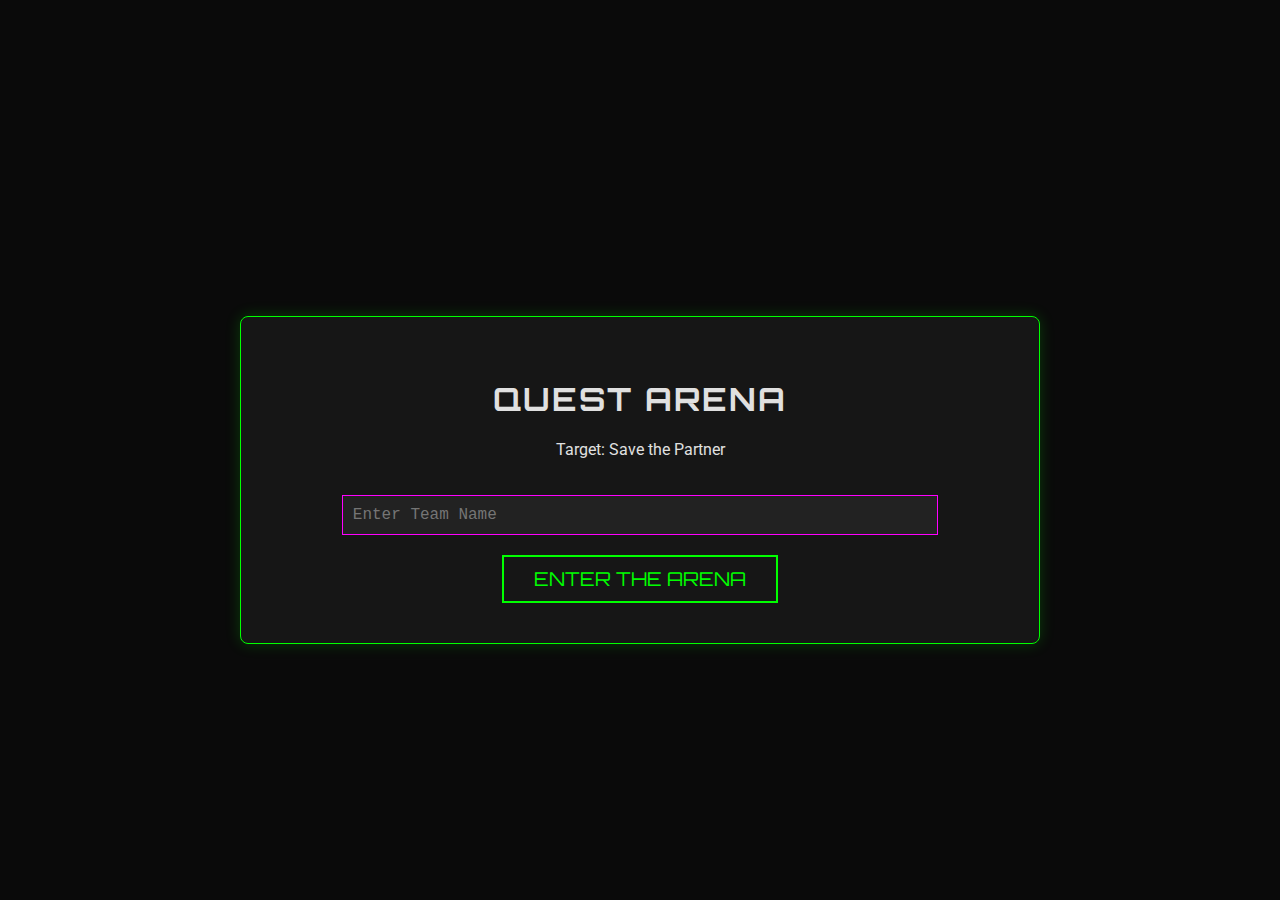
<file: client/index.html>
<!DOCTYPE html>
<html lang="en">
<head>
    <meta charset="UTF-8">
    <meta name="viewport" content="width=device-width, initial-scale=1.0">
    <title>QuestArena: Target Save the Partner</title>
    <link rel="stylesheet" href="style.css">
    <link href="https://fonts.googleapis.com/css2?family=Orbitron:wght@400;700&family=Press+Start+2P&family=Roboto:wght@300;400;700&display=swap" rel="stylesheet">
</head>
<body>

    <div class="container">
        <!-- Header / HUD -->
        <header id="game-hud" class="hidden">
            <div class="hud-item">Level: <span id="level-display">0</span></div>
            <div class="hud-item">Timer: <span id="timer-display">30:00</span></div>
            <div class="hud-item">Score: <span id="score-display">0</span></div>
            <div class="hud-item">Status: <span id="hud-status">Talk to the NPC</span></div>
        </header>

        <!-- Main Content Area -->
        <main>
            <!-- Login Screen -->
            <section id="login-screen" class="active">
                <h1>QUEST ARENA</h1>
                <p>Target: Save the Partner</p>
                <input type="text" id="team-name" placeholder="Enter Team Name">
                <button onclick="startGame()">ENTER THE ARENA</button>
            </section>

            <!-- Waiting Lobby Screen (NEW) -->
            <section id="waiting-screen" class="hidden">
                <div class="waiting-icon">⏳</div>
                <h2>WAITING FOR SERVER</h2>
                <p class="waiting-text">The game master hasn't started the timer yet.</p>
                <p class="waiting-sub">You are connected as: <strong id="waiting-team-name"></strong></p>
                <div class="waiting-players">
                    <span id="waiting-player-count">0</span> players connected
                </div>
                <div class="waiting-pulse-bar"></div>
                <p class="waiting-hint">The game will begin automatically once the server admin starts the timer.</p>
            </section>

            <!-- Story / Context Screen -->
            <section id="story-screen" class="hidden">
                <h2>Mission Briefing</h2>
                <p id="story-text">
                    The Principal captured your partner inside the college building.
                    Defeat each floor boss by clearing their challenge and reach the top floor.
                    You only have one shot to save your love story.
                </p>
                <button onclick="startMission()">START MISSION</button>
            </section>

            <section id="level-intro-screen" class="hidden">
                <h2 id="level-intro-title">Level Intro</h2>
                <p id="level-intro-dialogue"></p>
                <button onclick="continueLevelIntro()">CONTINUE</button>
            </section>

            <section id="hidden-route-screen" class="hidden">
                <h2>Unknown Voice</h2>
                <p id="hidden-route-text">
                    "Are you looking for your Mithrabindha?" — a voice echoes near the stairs.
                </p>
                <div class="path-options">
                    <button onclick="handleHiddenRoute('investigate')" class="path-btn hard">Investigate Voice</button>
                    <button onclick="handleHiddenRoute('ignore')" class="path-btn easy">Ignore and Continue</button>
                </div>
            </section>

            <section id="arena-screen" class="hidden">
                <h2 id="arena-level-title">Level 0 — College Gate</h2>
                <canvas id="arena-canvas" width="1920" height="1080"></canvas>
                <p id="arena-hint">WASD / Arrow Keys to move. Press E/Enter near NPCs.</p>
                <div id="arena-interact-prompt" class="hidden"></div>
                <div id="arena-interact-prompt-list" class="hidden"></div>
                <div id="arena-dialogue" class="hidden">
                    <h3 id="arena-dialogue-speaker">NPC</h3>
                    <p id="arena-dialogue-text"></p>
                    <button onclick="continueArenaDialogue()">Continue</button>
                </div>
            </section>

            <div id="modal-backdrop" class="hidden"></div>

            <!-- Level Selection / Path Choice -->
            <section id="path-selection" class="hidden">
                <h2 id="path-title">Choose Your Path</h2>
                <div class="path-options">
                    <button onclick="choosePath('easy')" class="path-btn easy">Easy Path</button>
                    <button onclick="choosePath('hard')" class="path-btn hard">Hard Path</button>
                    <button id="backlog-btn" onclick="choosePath('backlog_king')" class="path-btn hidden-btn" style="display:none;">???</button> 
                </div>
            </section>

            <!-- Question Display -->
            <section id="question-screen" class="hidden">
                <h2 id="question-title">Level 0</h2>
                <div id="question-container">
                    <!-- Dynamic Question Content -->
                </div>
                <button id="submit-answer-btn" onclick="submitAnswer()">Submit Answer</button>
            </section>

            <!-- Coding Challenge Screen (Level 5) -->
            <section id="coding-screen" class="hidden">
                <h2>FINAL BOSS: Coding Challenge</h2>
                <p id="coding-problem-text"></p>
                <textarea id="code-editor" rows="15" placeholder="# Write your Python code here..."></textarea>
                <button onclick="submitCode()">COMPILE & EXECUTE</button>
                <div id="code-result"></div>
            </section>

            <!-- Game Over / Victory Screen -->
            <section id="end-screen" class="hidden">
                <h1 id="end-title">MISSION ACCOMPLISHED</h1>
                <p>Final Score: <span id="final-score">0</span></p>
                <p id="end-message"></p>
            </section>
        </main>
    </div>

    <div id="fade-overlay"></div>

    <script src="script.js"></script>
</body>
</html>
</file>
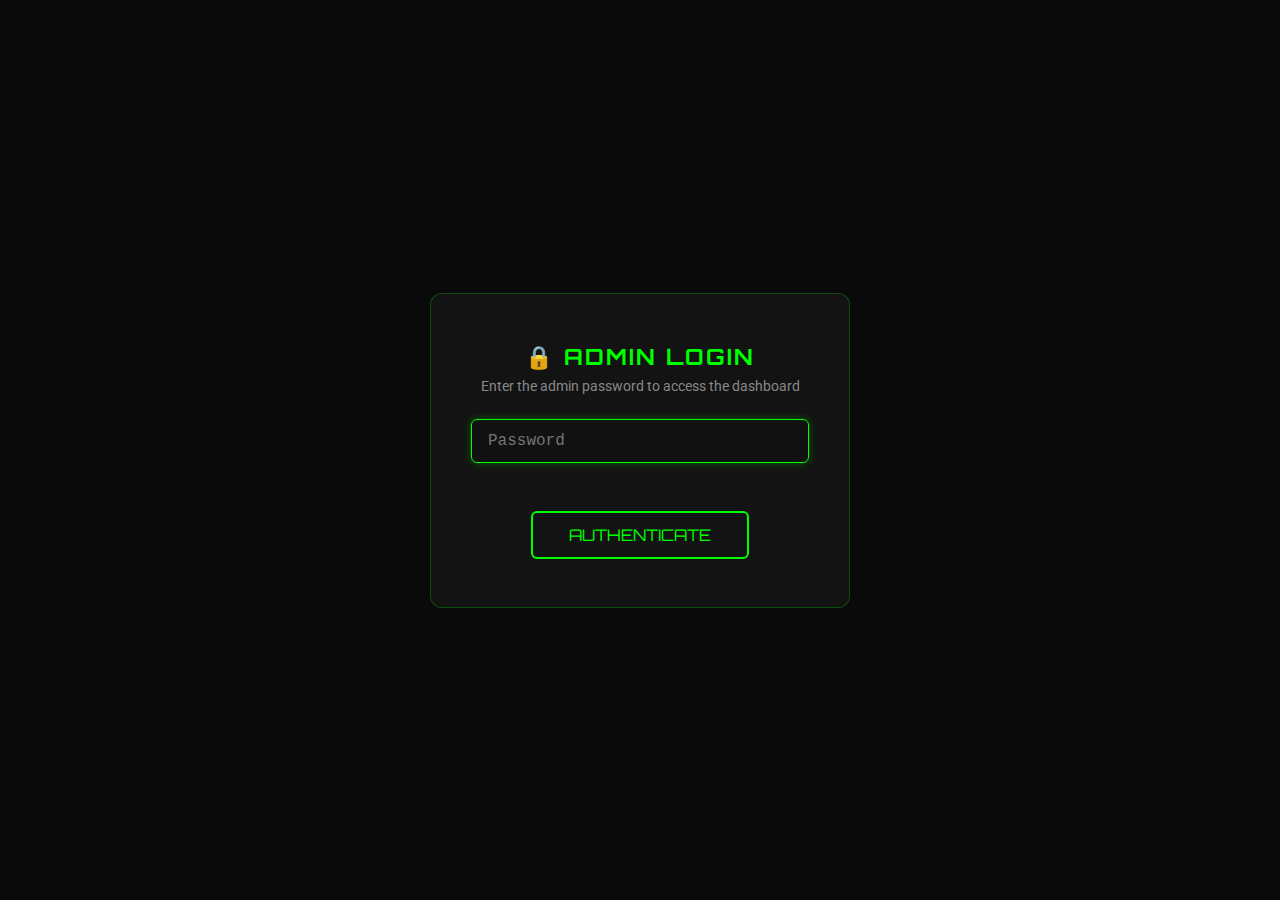
<file: server/admin.html>
<!DOCTYPE html>
<html lang="en">
<head>
    <meta charset="UTF-8">
    <meta name="viewport" content="width=device-width, initial-scale=1.0">
    <title>QuestArena — Admin Dashboard</title>
    <link href="https://fonts.googleapis.com/css2?family=Orbitron:wght@400;700&family=Roboto:wght@300;400;700&display=swap" rel="stylesheet">
    <style>
        :root {
            --primary: #00ff00;
            --accent: #ff00ff;
            --danger: #ff3b3b;
            --bg: #0a0a0a;
            --card-bg: rgba(255,255,255,0.04);
            --border: rgba(0,255,0,0.25);
            --text: #e0e0e0;
            --text-muted: #888;
            --font-heading: 'Orbitron', sans-serif;
            --font-body: 'Roboto', sans-serif;
        }

        * { margin: 0; padding: 0; box-sizing: border-box; }

        body {
            background: var(--bg);
            color: var(--text);
            font-family: var(--font-body);
            min-height: 100vh;
            padding: 24px;
        }

        h1, h2, h3 {
            font-family: var(--font-heading);
            text-transform: uppercase;
            letter-spacing: 2px;
        }

        /* ---- Login Screen ---- */
        .login-overlay {
            position: fixed;
            inset: 0;
            background: var(--bg);
            display: flex;
            flex-direction: column;
            align-items: center;
            justify-content: center;
            z-index: 9999;
        }
        .login-overlay.hidden { display: none; }
        .login-box {
            background: var(--card-bg);
            border: 1px solid var(--border);
            border-radius: 12px;
            padding: 48px 40px;
            text-align: center;
            max-width: 420px;
            width: 90%;
        }
        .login-box h2 {
            color: var(--primary);
            margin-bottom: 8px;
            font-size: 1.4rem;
        }
        .login-box p {
            color: var(--text-muted);
            margin-bottom: 24px;
            font-size: 0.9rem;
        }
        .login-box input[type="password"] {
            width: 100%;
            padding: 12px 16px;
            background: #111;
            border: 1px solid var(--accent);
            color: #fff;
            font-family: 'Courier New', monospace;
            font-size: 1rem;
            border-radius: 6px;
            margin-bottom: 16px;
            outline: none;
        }
        .login-box input[type="password"]:focus {
            border-color: var(--primary);
            box-shadow: 0 0 8px rgba(0,255,0,0.3);
        }
        .login-error {
            color: var(--danger);
            font-size: 0.85rem;
            margin-bottom: 12px;
            min-height: 20px;
        }

        /* ---- Header ---- */
        .admin-header {
            text-align: center;
            padding: 24px 0 32px;
            border-bottom: 2px solid var(--border);
            margin-bottom: 32px;
        }
        .admin-header h1 {
            font-size: 1.8rem;
            color: var(--primary);
            text-shadow: 0 0 20px rgba(0,255,0,0.3);
        }
        .admin-header p { color: var(--text-muted); margin-top: 8px; }

        /* ---- Status Banner ---- */
        .status-banner {
            display: flex;
            align-items: center;
            justify-content: center;
            gap: 40px;
            padding: 20px 32px;
            background: var(--card-bg);
            border: 1px solid var(--border);
            border-radius: 12px;
            margin-bottom: 28px;
            flex-wrap: wrap;
        }
        .status-item { text-align: center; }
        .status-item .label { font-size: 0.75rem; color: var(--text-muted); text-transform: uppercase; letter-spacing: 1px; }
        .status-item .value {
            font-family: var(--font-heading);
            font-size: 1.6rem;
            margin-top: 4px;
        }
        .status-item .value.status-waiting { color: #ffaa00; }
        .status-item .value.status-active  { color: var(--primary); }
        .status-item .value.status-finished{ color: var(--danger); }

        /* ---- Buttons ---- */
        .controls {
            display: flex;
            justify-content: center;
            gap: 16px;
            margin-bottom: 32px;
            flex-wrap: wrap;
        }
        .btn {
            background: transparent;
            border: 2px solid var(--primary);
            color: var(--primary);
            padding: 12px 36px;
            font-size: 1rem;
            font-family: var(--font-heading);
            cursor: pointer;
            transition: all 0.3s ease;
            text-transform: uppercase;
            border-radius: 6px;
        }
        .btn:hover {
            background: var(--primary);
            color: #000;
            box-shadow: 0 0 15px rgba(0,255,0,0.4);
        }
        .btn:disabled {
            opacity: 0.3;
            cursor: not-allowed;
        }
        .btn:disabled:hover {
            background: transparent;
            color: var(--primary);
            box-shadow: none;
        }
        .btn-danger {
            border-color: var(--danger);
            color: var(--danger);
        }
        .btn-danger:hover {
            background: var(--danger);
            color: #000;
            box-shadow: 0 0 15px rgba(255,59,59,0.4);
        }

        /* ---- Tables ---- */
        .section-title {
            font-size: 1rem;
            color: var(--primary);
            margin-bottom: 12px;
            padding-left: 4px;
        }
        .table-wrapper {
            background: var(--card-bg);
            border: 1px solid var(--border);
            border-radius: 12px;
            overflow: hidden;
            margin-bottom: 32px;
        }
        table {
            width: 100%;
            border-collapse: collapse;
        }
        th {
            background: rgba(0,255,0,0.08);
            font-family: var(--font-heading);
            font-size: 0.7rem;
            text-transform: uppercase;
            letter-spacing: 1.5px;
            color: var(--primary);
            padding: 14px 16px;
            text-align: left;
        }
        td {
            padding: 12px 16px;
            border-top: 1px solid rgba(255,255,255,0.05);
            font-size: 0.95rem;
        }
        tr:hover td { background: rgba(0,255,0,0.03); }
        .rank-cell {
            font-family: var(--font-heading);
            font-weight: 700;
            color: var(--accent);
        }
        .empty-msg {
            text-align: center;
            padding: 40px;
            color: var(--text-muted);
            font-style: italic;
        }

        /* ---- Responsive ---- */
        @media (max-width: 640px) {
            .status-banner { gap: 20px; padding: 16px; }
            .status-item .value { font-size: 1.2rem; }
            th, td { padding: 10px 8px; font-size: 0.8rem; }
        }

        /* ---- Pulse animation for timer ---- */
        @keyframes pulse-glow {
            0%, 100% { text-shadow: 0 0 8px rgba(0,255,0,0.3); }
            50% { text-shadow: 0 0 20px rgba(0,255,0,0.7); }
        }
        .timer-pulse { animation: pulse-glow 2s ease-in-out infinite; }

        /* ---- Dashboard hidden until login ---- */
        .dashboard { display: none; }
        .dashboard.visible { display: block; }
    </style>
</head>
<body>

    <!-- ========== LOGIN OVERLAY ========== -->
    <div class="login-overlay" id="login-overlay">
        <div class="login-box">
            <h2>🔒 Admin Login</h2>
            <p>Enter the admin password to access the dashboard</p>
            <input type="password" id="admin-password" placeholder="Password" autofocus
                   onkeydown="if(event.key==='Enter') adminLogin()">
            <div class="login-error" id="login-error"></div>
            <button class="btn" onclick="adminLogin()">Authenticate</button>
        </div>
    </div>

    <!-- ========== DASHBOARD (hidden until auth) ========== -->
    <div class="dashboard" id="dashboard">
        <header class="admin-header">
            <h1>⚔ QuestArena Admin</h1>
            <p>Server Control Dashboard</p>
        </header>

        <!-- Status Banner -->
        <div class="status-banner">
            <div class="status-item">
                <div class="label">Game Status</div>
                <div class="value" id="status-text">WAITING</div>
            </div>
            <div class="status-item">
                <div class="label">Time Remaining</div>
                <div class="value timer-pulse" id="timer-text">30:00</div>
            </div>
            <div class="status-item">
                <div class="label">Connected Players</div>
                <div class="value" id="player-count">0</div>
            </div>
        </div>

        <!-- Controls -->
        <div class="controls">
            <button class="btn" id="start-btn" onclick="startGame()">▶ Start Game</button>
            <button class="btn btn-danger" id="reset-btn" onclick="resetGame()">⟲ Reset Game</button>
        </div>

        <!-- Players / Leaderboard Table -->
        <h3 class="section-title">Players &amp; Leaderboard</h3>
        <div class="table-wrapper">
            <table>
                <thead>
                    <tr>
                        <th>#</th>
                        <th>Team Name</th>
                        <th>Score</th>
                        <th>Level</th>
                        <th>Time Taken</th>
                        <th>Questions</th>
                        <th>Reported</th>
                    </tr>
                </thead>
                <tbody id="leaderboard-body">
                    <tr><td colspan="7" class="empty-msg">No players connected yet.</td></tr>
                </tbody>
            </table>
        </div>
    </div>

    <script>
        const API = window.location.origin;
        let adminToken = null;
        let pollInterval = null;

        // ---- Admin Login ----
        async function adminLogin() {
            const pwd = document.getElementById("admin-password").value;
            const errEl = document.getElementById("login-error");
            errEl.textContent = "";

            if (!pwd.trim()) {
                errEl.textContent = "Enter a password";
                return;
            }

            try {
                const res = await fetch(`${API}/api/admin_login`, {
                    method: 'POST',
                    headers: { 'Content-Type': 'application/json' },
                    body: JSON.stringify({ password: pwd })
                });

                if (res.status === 401) {
                    errEl.textContent = "Wrong password. Try again.";
                    return;
                }

                const data = await res.json();
                adminToken = data.token;

                // Hide login, show dashboard
                document.getElementById("login-overlay").classList.add("hidden");
                document.getElementById("dashboard").classList.add("visible");

                // Start polling
                poll();
                pollInterval = setInterval(poll, 2000);
            } catch (e) {
                errEl.textContent = "Cannot connect to server.";
                console.error(e);
            }
        }

        // ---- Poll game status + leaderboard ----
        async function poll() {
            try {
                const [statusRes, lbRes] = await Promise.all([
                    fetch(`${API}/api/game_status`),
                    fetch(`${API}/api/leaderboard`)
                ]);
                const status = await statusRes.json();
                const leaderboard = await lbRes.json();

                updateStatusUI(status);
                updateLeaderboard(leaderboard);
            } catch (e) {
                console.error("Poll error:", e);
            }
        }

        function updateStatusUI(data) {
            const el = document.getElementById("status-text");
            el.textContent = data.status.toUpperCase();
            el.className = "value status-" + data.status;

            const mins = Math.floor(data.remaining_seconds / 60);
            const secs = data.remaining_seconds % 60;
            document.getElementById("timer-text").textContent =
                `${mins}:${secs < 10 ? '0' : ''}${secs}`;

            document.getElementById("player-count").textContent = data.player_count;

            const startBtn = document.getElementById("start-btn");
            startBtn.disabled = data.status === "active" || data.status === "finished";
        }

        function updateLeaderboard(players) {
            const tbody = document.getElementById("leaderboard-body");
            if (!players.length) {
                tbody.innerHTML = '<tr><td colspan="7" class="empty-msg">No players connected yet.</td></tr>';
                return;
            }
            tbody.innerHTML = players.map((p, i) => {
                const mins = Math.floor(p.time_taken / 60);
                const secs = Math.floor(p.time_taken % 60);
                const timeStr = `${mins}m ${secs < 10 ? '0' : ''}${secs}s`;
                return `<tr>
                    <td class="rank-cell">${i + 1}</td>
                    <td>${escapeHtml(p.name)}</td>
                    <td>${p.score}</td>
                    <td>${p.level}</td>
                    <td>${timeStr}</td>
                    <td>${p.questions_cleared}</td>
                    <td>${p.reported ? '✅' : '⏳'}</td>
                </tr>`;
            }).join('');
        }

        function escapeHtml(str) {
            const div = document.createElement('div');
            div.textContent = str;
            return div.innerHTML;
        }

        // ---- Actions (pass admin_token as query param) ----
        async function startGame() {
            if (!confirm("Start the 30-minute game timer for all connected players?")) return;
            try {
                const res = await fetch(`${API}/api/start_game?admin_token=${adminToken}`, { method: 'POST' });
                if (res.status === 401) { alert("Session expired. Reload page."); return; }
                const data = await res.json();
                console.log("Start game:", data);
                poll();
            } catch (e) {
                alert("Failed to start game: " + e.message);
            }
        }

        async function resetGame() {
            if (!confirm("⚠ Reset the game? This will clear ALL players and scores!")) return;
            try {
                const res = await fetch(`${API}/api/reset_game?admin_token=${adminToken}`, { method: 'POST' });
                if (res.status === 401) { alert("Session expired. Reload page."); return; }
                const data = await res.json();
                console.log("Reset:", data);
                poll();
            } catch (e) {
                alert("Failed to reset: " + e.message);
            }
        }
    </script>
</body>
</html>
</file>
<file: client/style.css>
:root {
    --primary-color: #00ff00; /* Hacker Green */
    --secondary-color: #ff00ff; /* Neon Pink */
    --bg-color: #0a0a0a; /* Almost Black */
    --text-color: #e0e0e0;
    --font-heading: 'Orbitron', sans-serif;
    --font-body: 'Roboto', sans-serif;
}

body {
    margin: 0;
    padding: 0;
    background-color: var(--bg-color);
    color: var(--text-color);
    font-family: var(--font-body);
    display: flex;
    justify-content: center;
    align-items: center;
    min-height: 100vh;
    text-align: center;
    overflow: hidden;
}

h1, h2, h3 {
    font-family: var(--font-heading);
    text-transform: uppercase;
    letter-spacing: 2px;
}

.container {
    width: 90%;
    max-width: 800px;
}

header#game-hud {
    position: fixed;
    top: 0;
    left: 0;
    width: 100%;
    background: rgba(0, 0, 0, 0.8);
    display: flex;
    justify-content: space-around;
    padding: 10px 0;
    border-bottom: 2px solid var(--primary-color);
    font-family: var(--font-heading);
    z-index: 1000;
}

#hud-status {
    color: #9dd5ff;
}

/* Sections */
section {
    padding: 40px;
    background: rgba(255, 255, 255, 0.05);
    border: 1px solid var(--primary-color);
    border-radius: 8px;
    box-shadow: 0 0 15px rgba(0, 255, 0, 0.2);
    margin-top: 60px; /* Space for HUD */
}

/* Ensure hidden sections are not displayed */
.hidden {
    display: none !important;
}

.active {
    display: block !important;
}

/* Inputs & Buttons */
input[type="text"], textarea {
    width: 80%;
    padding: 10px;
    margin: 20px 0;
    background: #222;
    border: 1px solid var(--secondary-color);
    color: #fff;
    font-family: 'Courier New', monospace;
    font-size: 1rem;
}

button {
    background: transparent;
    color: var(--primary-color);
    border: 2px solid var(--primary-color);
    padding: 10px 30px;
    font-size: 1.2rem;
    font-family: var(--font-heading);
    cursor: pointer;
    transition: all 0.3s ease;
    text-transform: uppercase;
}

button:hover {
    background: var(--primary-color);
    color: #000;
    box-shadow: 0 0 10px var(--primary-color);
}

/* Path Buttons */
.path-options button {
    margin: 10px;
    display: inline-block;
}

.path-btn.easy { border-color: #00ffff; color: #00ffff; }
.path-btn.easy:hover { background: #00ffff; color: #000; }

.path-btn.hard { border-color: #ff0000; color: #ff0000; }
.path-btn.hard:hover { background: #ff0000; color: #000; }

.path-btn.hidden-btn { border-color: var(--secondary-color); color: var(--secondary-color); }
.path-btn.hidden-btn:hover { background: var(--secondary-color); color: #000; }


/* MCQ Layout */
.options-container {
    display: flex;
    flex-direction: column;
    align-items: center;
}

.option-btn {
    width: 60%;
    margin: 5px;
    border-color: #555;
    color: #bbb;
}

.option-btn:hover, .option-btn.selected {
    border-color: var(--primary-color);
    color: var(--primary-color);
}

/* Footer Instructions */
footer {
    position: fixed;
    bottom: 10px;
    width: 100%;
    font-size: 0.8rem;
    color: #555;
}

/* =============================================
   WAITING LOBBY STYLES
   ============================================= */

#waiting-screen {
    position: relative;
    overflow: hidden;
}

.waiting-icon {
    font-size: 3rem;
    margin-bottom: 16px;
    animation: float 3s ease-in-out infinite;
}

@keyframes float {
    0%, 100% { transform: translateY(0); }
    50% { transform: translateY(-12px); }
}

.waiting-text {
    font-size: 1.1rem;
    color: #ccc;
    margin-bottom: 8px;
}

.waiting-sub {
    font-size: 0.9rem;
    color: var(--text-color);
    margin-bottom: 20px;
}

.waiting-sub strong {
    color: var(--secondary-color);
}

.waiting-players {
    font-family: var(--font-heading);
    font-size: 1.2rem;
    color: var(--primary-color);
    margin-bottom: 24px;
}

.waiting-players span {
    font-size: 1.8rem;
    font-weight: 700;
}

/* Animated pulse bar */
.waiting-pulse-bar {
    width: 60%;
    height: 4px;
    margin: 0 auto 20px;
    background: linear-gradient(90deg, transparent, var(--primary-color), transparent);
    border-radius: 2px;
    animation: pulse-slide 2s ease-in-out infinite;
}

@keyframes pulse-slide {
    0%   { opacity: 0.3; transform: scaleX(0.5); }
    50%  { opacity: 1;   transform: scaleX(1); }
    100% { opacity: 0.3; transform: scaleX(0.5); }
}

.waiting-hint {
    font-size: 0.8rem;
    color: #666;
    font-style: italic;
}

#level-intro-dialogue,
#hidden-route-text {
    font-size: 1.05rem;
    line-height: 1.6;
    color: #d8d8d8;
    margin: 18px 0 24px;
}

#arena-screen {
    position: fixed;
    inset: 0;
    margin: 0;
    padding: 0;
    border: none;
    border-radius: 0;
    box-shadow: none;
    background: #0a0a0a;
    z-index: 900;
    overflow: hidden;
}

#arena-canvas {
    width: 100vw;
    height: 100vh;
    max-width: none;
    border: none;
    border-radius: 0;
    background: #111;
    box-shadow: none;
    display: block;
    image-rendering: pixelated;
}

#arena-hint {
    position: fixed;
    left: 16px;
    bottom: 14px;
    margin: 0;
    padding: 8px 10px;
    background: rgba(0, 0, 0, 0.55);
    border: 1px solid rgba(255, 255, 255, 0.15);
    border-radius: 6px;
    font-size: 0.92rem;
    color: #bfbfbf;
    z-index: 920;
}

#arena-interact-prompt {
    position: fixed;
    transform: translate(-50%, -100%);
    min-width: 170px;
    max-width: 320px;
    margin: 0;
    padding: 8px 12px;
    border: 2px solid #c7d8ff;
    border-radius: 8px;
    background: rgba(0, 0, 0, 0.74);
    color: #f4f7ff;
    font-family: 'Press Start 2P', var(--font-heading);
    font-size: clamp(8px, 0.68vw, 10px);
    line-height: 1.4;
    text-transform: none;
    z-index: 925;
    pointer-events: none;
    white-space: pre-line;
}

#arena-interact-prompt-list {
    position: fixed;
    transform: translate(-50%, -100%);
    z-index: 926;
    display: flex;
    flex-direction: column;
    gap: 8px;
    max-width: min(52vw, 720px);
    pointer-events: none;
}

.arena-prompt-item {
    padding: 8px 12px;
    border: 2px solid #c7d8ff;
    border-radius: 8px;
    background: rgba(0, 0, 0, 0.74);
    color: #f4f7ff;
    font-family: 'Press Start 2P', var(--font-heading);
    font-size: clamp(8px, 0.7vw, 10px);
    line-height: 1.4;
    text-align: left;
    white-space: nowrap;
}

.arena-prompt-item.active {
    border-color: #ffe98b;
    color: #ffe98b;
}

.arena-prompt-hint {
    padding: 6px 10px;
    border: 1px solid rgba(199, 216, 255, 0.5);
    border-radius: 6px;
    background: rgba(0, 0, 0, 0.62);
    color: #d9e3ff;
    font-family: var(--font-body);
    font-size: 0.78rem;
    text-align: left;
}

#arena-dialogue {
    position: fixed;
    left: 50%;
    bottom: 28px;
    transform: translateX(-50%);
    width: min(94vw, 1520px);
    margin: 0;
    padding: 24px 26px 34px;
    border: 4px solid #f5f7ff;
    border-radius: 12px;
    background: rgba(0, 0, 0, 0.82);
    backdrop-filter: blur(1px);
    box-shadow: 0 10px 30px rgba(0, 0, 0, 0.45);
    text-align: left;
    z-index: 930;
    pointer-events: auto;
}

#arena-level-title {
    position: fixed;
    top: 42px;
    left: 50%;
    transform: translateX(-50%);
    margin: 0;
    padding: 6px 10px;
    background: rgba(0, 0, 0, 0.6);
    border: 1px solid rgba(255, 255, 255, 0.18);
    border-radius: 6px;
    font-size: 1rem;
    z-index: 920;
}

#arena-dialogue h3 {
    margin: 0 0 16px;
    color: #ffd300;
    font-family: 'Press Start 2P', var(--font-heading);
    font-size: clamp(16px, 1.6vw, 28px);
    letter-spacing: 1px;
    text-transform: none;
}

#arena-dialogue p {
    margin: 0;
    color: #f4f4f4;
    font-family: 'Press Start 2P', var(--font-heading);
    font-size: clamp(14px, 1.3vw, 24px);
    line-height: 1.6;
    text-transform: none;
}

#arena-dialogue button {
    position: absolute;
    right: 28px;
    bottom: -22px;
    min-width: 180px;
    border: 2px solid #c7d8ff;
    border-radius: 2px;
    background: #3f63b8;
    color: #f4f7ff;
    font-family: 'Press Start 2P', var(--font-heading);
    font-size: clamp(10px, 0.9vw, 14px);
    text-transform: none;
    box-shadow: 0 2px 0 #22356a;
}

#arena-dialogue button:hover {
    background: #557ce0;
    color: #ffffff;
    box-shadow: 0 2px 0 #2f4a93;
}

#modal-backdrop {
    position: fixed;
    inset: 0;
    background: rgba(0, 0, 0, 0.5);
    z-index: 940;
}

#path-selection,
#question-screen,
#coding-screen {
    position: fixed;
    left: 50%;
    top: 50%;
    transform: translate(-50%, -50%);
    width: min(92vw, 900px);
    max-height: 82vh;
    overflow: auto;
    margin: 0;
    z-index: 950;
    background: rgba(10, 10, 10, 0.94);
}

#fade-overlay {
    position: fixed;
    inset: 0;
    background: #000;
    opacity: 0;
    pointer-events: none;
    z-index: 1200;
    transition: opacity 320ms ease;
}

/* =============================================
   END SCREEN — GAME OVER (locked)
   ============================================= */
#end-screen h1 {
    color: var(--secondary-color);
    text-shadow: 0 0 20px rgba(255, 0, 255, 0.4);
}
</file>
